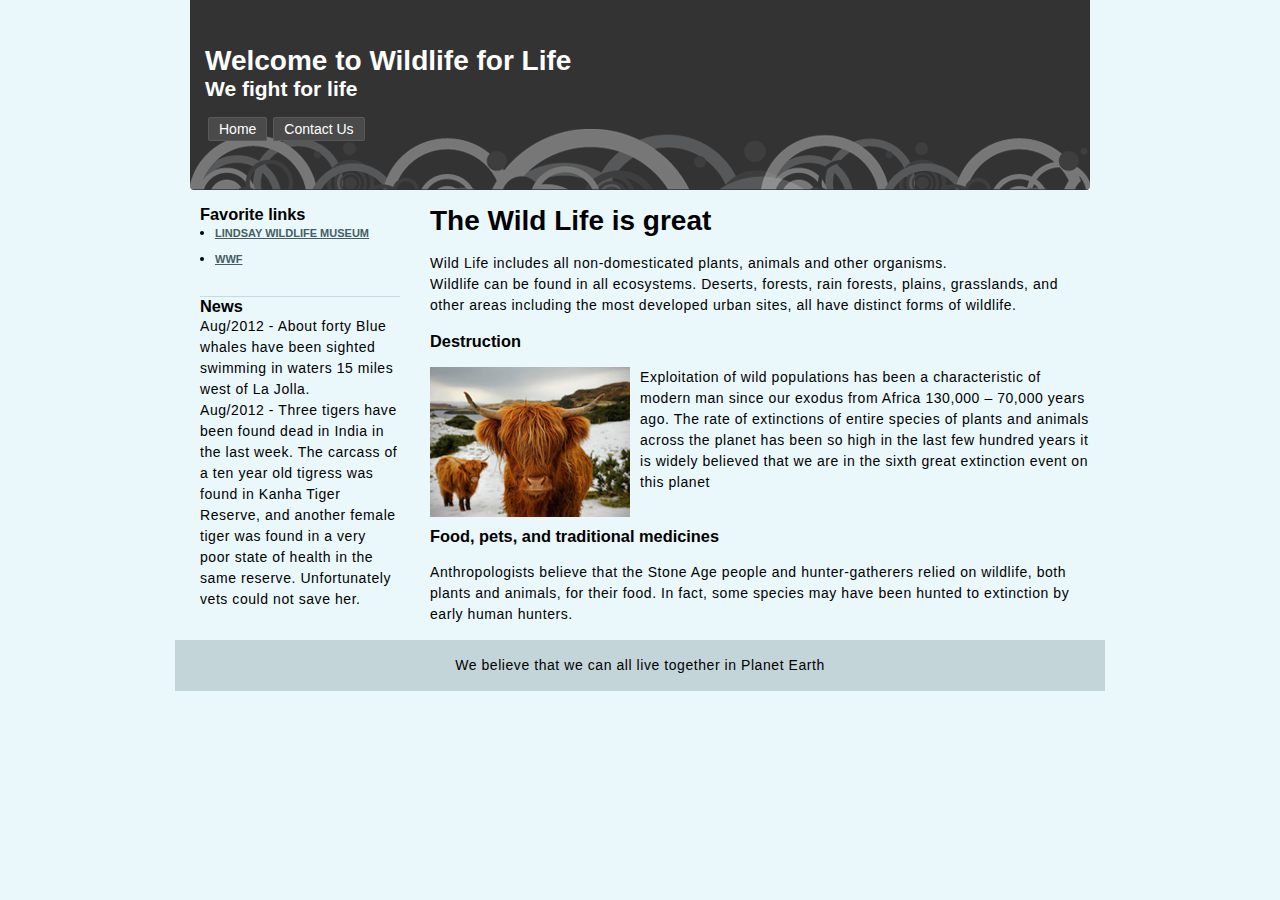
<file: index.html>
<!DOCTYPE html>
<html lang="en">
<head>
<meta http-equiv="Content-Type" content="text/html; charset=UTF-8" />
<link rel="stylesheet" type="text/css" href="style.css" />
<title>Wild Life</title>
</head>

<body>
    <div id="header">
        <h1>Welcome to Wildlife for Life</h1>
        <h2>We fight for life</h2>
        
        <ul class="navigation">
            <li><a href="index.html" title="home">Home</a></li>
            <li><a href="#" title="contact">Contact Us</a></li>
        </ul>
    </div>
    
    <div class="content">
    
    <div class="col-right">
        
        <h1>The Wild Life is great</h1><br />
        <p>Wild Life includes all non-domesticated plants, animals and other organisms.</p>
        <p>Wildlife can be found in all ecosystems. Deserts, forests, rain forests, plains, grasslands, and other areas including the most developed urban sites, all have distinct forms of wildlife.</p><br />
        
        <h3>Destruction</h3><br />
        <img src="img1.jpg" class="float-left" alt="alternative text.  This text is for screen readers or in the instance an image can't load, a description of what should have been here." /><p>Exploitation of wild populations has been a characteristic of modern man since our exodus from Africa 130,000 – 70,000 years ago. The rate of extinctions of entire species of plants and animals across the planet has been so high in the last few hundred years it is widely believed that we are in the sixth great extinction event on this planet</p><br />
        
        <h3 class="clear">Food, pets, and traditional medicines</h3><br />
        <p>Anthropologists believe that the Stone Age people and hunter-gatherers relied on wildlife, both plants and animals, for their food. In fact, some species may have been hunted to extinction by early human hunters.</p>
    </div>
    
    <div class="sidebar-left">
        <h3>Favorite links</h3>
        <ul class="list">
            <li><a href="http://wildlife-museum.org/" title="Lindsay Wildlife Museum">Lindsay Wildlife Museum</a></li>
            <li><a href="http://www.worldwildlife.org/home-full.html" title="WWF">WWF</a></li>
        </ul>
        
        <h3>News</h3>
        <p>Aug/2012 - About forty Blue whales have been sighted swimming in waters 15 miles west of La Jolla.</p>
        <p>Aug/2012 - Three tigers have been found dead in India in the last week. The carcass of a ten year old tigress was found in Kanha Tiger Reserve, and another female tiger was found in a very poor state of health in the same reserve. Unfortunately vets could not save her.</p>
    </div>
    <br class="clear" />
    </div>
    <div id="footer">
        <p>We believe that we can all live together in Planet Earth</p>
        <div class="animation"></div> 
    </div>
</body>
</html>
</file>
<file: style.css>
body, h1, h2, h3, p, img, ul, li{
	border:0; margin:0; padding:0;
}
		/*the above is a very basic reset rule.  Every browser has a slightly different default for HTML tags.  By using this simple CSS reset, all the more glaring styles 
		are reset and can now be set to whatever properties that would suit your website best. */
	
body{
	background:#eaf8fb;	/* a light blue background color. */
	font-family:Arial, Helvetica, sans-serif; /* the font family for all text on the web page is now either arial, helvetica or a sans-serif font if those two are not available */
	font-size: 14px;
}
		
p{
	letter-spacing:.04em; /* letter spacing sets the horizontal spacing (kerning) between letters in a block of text. */
	line-height:21px; /* line height sets the vertical spacing between lines of text. */
}
		
div#header{
	background-color:#333; /* a more specific way to set a background color */
	background-image:url(headerbkgd.png); /* sets a background image in the header and the position it should sit */
	background-repeat:no-repeat; /* sets a background image to repeat, repeat-x, repeat-y or not at all as written in this rule */
	background-position:left bottom;/* sets a background image position */
	color:#fff;	/* sets the the color of all header text to white */
	border-bottom-right-radius: 4px;
	border-bottom-left-radius: 4px;	/* these 6 lines of border-radius code make rounded corners for the bottom work in firefox, safari, chrome, opera and IE9 */
	margin:0 auto; /* by declaring a width on any block element (like a div), giving it a css property of margin:0 auto will center that block element on page */
	min-height:130px;	/* setting a minimum height of an element means that it can grow to be bigger, if there is a lot of content in it. However, if it doesn't have enough content, it will be at the very least (in this example) 130 pixels tall */
	padding: 45px 15px 15px;
	width: 870px;
}
		
ul.navigation {
	list-style:none;	/* this removes the bullets from list elements */
	margin-top:20px;	/* giving the ul a top margin of 20px */
	display: flex;
	justify-content: center; 
}
					
ul.navigation li{
	margin:0 3px 5px;	/* this code adds a 3px margin to the left and right of the list elements, and 5px to the bottom of the list elements */
}
					
ul.navigation li a{
	background:#4a4a4a;	/* this is a dark grey background for the link */
	color:#fff;	/* this makes the link text white */
	border-radius:2px;	/* these 3 lines of border-radius code make rounded corners work in firefox, safari, chrome, opera and IE9 */
	border:1px solid #595959; /* this adds a light grey solid border of 1px width around the link */
	padding:3px 10px;	/* as the name implies, this adds extra padding around the link, so that the borders don't bump up against the link text */
	text-decoration:none; /* this removes the normal underline that links usually have */
}
						
ul.navigation li a:hover{
	background-color:#000; /*this is a hover pseudo class.  By designating a different background color, than the class for the a tag above, when a mouse hovers over these particular links, in the navigation bar, the background color will change to what's defined here */
		
}
	
div.content{
	margin:15px auto; /* this adds a margin of 15px to the top and bottom of the div with the class of content.  The auto margin applies to the left and right side of the div which is what centers the div in the middle of the page. */
	width:900px;
}
				
div.col-right{
	width:660px
}
		
div.sidebar-left{
	float:left;
	padding:0 10px;
	width:200px;	/* when floating content next to each other, applying set widths will make the content play nice with each other. Change the width of the siebar, or take away the width of the above "div.col-right" and see what happens to get a better idea of how widths effect floats */
}
		
div.sidebar-left a{
	color:#445e64;	/* this redefines all links in the left sidebar to this new color, as opposed to the default blue link color */
}
	
div.sidebar-left a:hover{
	text-decoration:none
}	/* when hovering over a link, in the sidebar, this turns off the underline */
	
.list{
	border-bottom:1px solid #c3dce1; /* adds a border to the bottom of the list to further divide the content for eaier segragation */
	padding:0 0 20px 15px;	/* adds spacing to the bottom of the list to further divide the content for eaier segragation */
}

.list li{
	margin-bottom:10px
}

.list li a{
	font-weight:bold;	/* this makes all anchor classes with .list bold without using <strong>  */
	text-transform:uppercase;	/* this makes all anchor classes with .list uppercase  */
	font-size:11px;	/* this makes all anchor classes with .list applied 11px tall  */
}
				
div#footer{
	background-color:#c4d5d9;
	margin:0 auto;
	padding:15px;
	text-align:center;
	width:900px;
}

@keyframes grow {
    0% {
        transform: scale(1);
    }
    50% {
        transform: scale(1.2); 
    }
    100% {
        transform: scale(1); 
    }
}

.float-left{
	float:left;	/* use this on an element (like an image) to make it float to the left of it's containing HTML element */
	margin:0  10px 10px 0;
}

.float-right img{
	margin:0 0 0px 10px;	/* use this on an element (like an image) to make it float to the right of it's containing HTML element */
}
	
.clear{
	clear:both; /* this clears floats.  This would be used to cancel out a float's behavior on content below it.  */
}	

@media (hover: hover) {
	ul.navigatoin li a:hover {
		background-color: #000;
	}
}

@media screen and (max-width: 767px) {
	body {
        font-size: 12px;
    }

    div#header {
        padding: 30px 10px;
        width: 100%;
    }

    ul.navigation {
        flex-direction: column;
        align-items: center;
    }

    ul.navigation li {
        margin: 5px 0;
    }

    div.content {
        width: 100%;
    }

    div.col-right,
    div.sidebar-left {
        width: 100%;
    }

	div#footer {
        width: 100%;
    }
}



@media screen and (min-width: 768px) {
	body {
		font-size:14px; /* all normal text on the web page has a base font size of 14px now */
	}

	div#header {
		padding:45px 15px 15px;	/* by setting a padding, the content within a HTML element will not touch the edges of that element (by adding padding to an element, it actually makes that element appear wider and/or taller.  In this case, the header div is now 15px wider and taller on each side. */
		width:870px;	/* sets the width of the div to 900px. Remember that if you add padding to this element it will increase the size by the number of pixels in the padding. In this example the width is 900px and we have 15px to the left and right so the total width of the header will be (870px + 15px+15px=930px */
	}

	ul.navigation {
        justify-content: flex-start;
    }

    div.content {
        margin: 15px auto;
        width: 900px;
    }

    div.col-right {
        width: 660px;
		float: right;
    }

    div.sidebar-left {
        width: 200px;
		float: left;
    }

	div#footer {
		animation: grow 5s linear infinite;
	}
}
</file>
